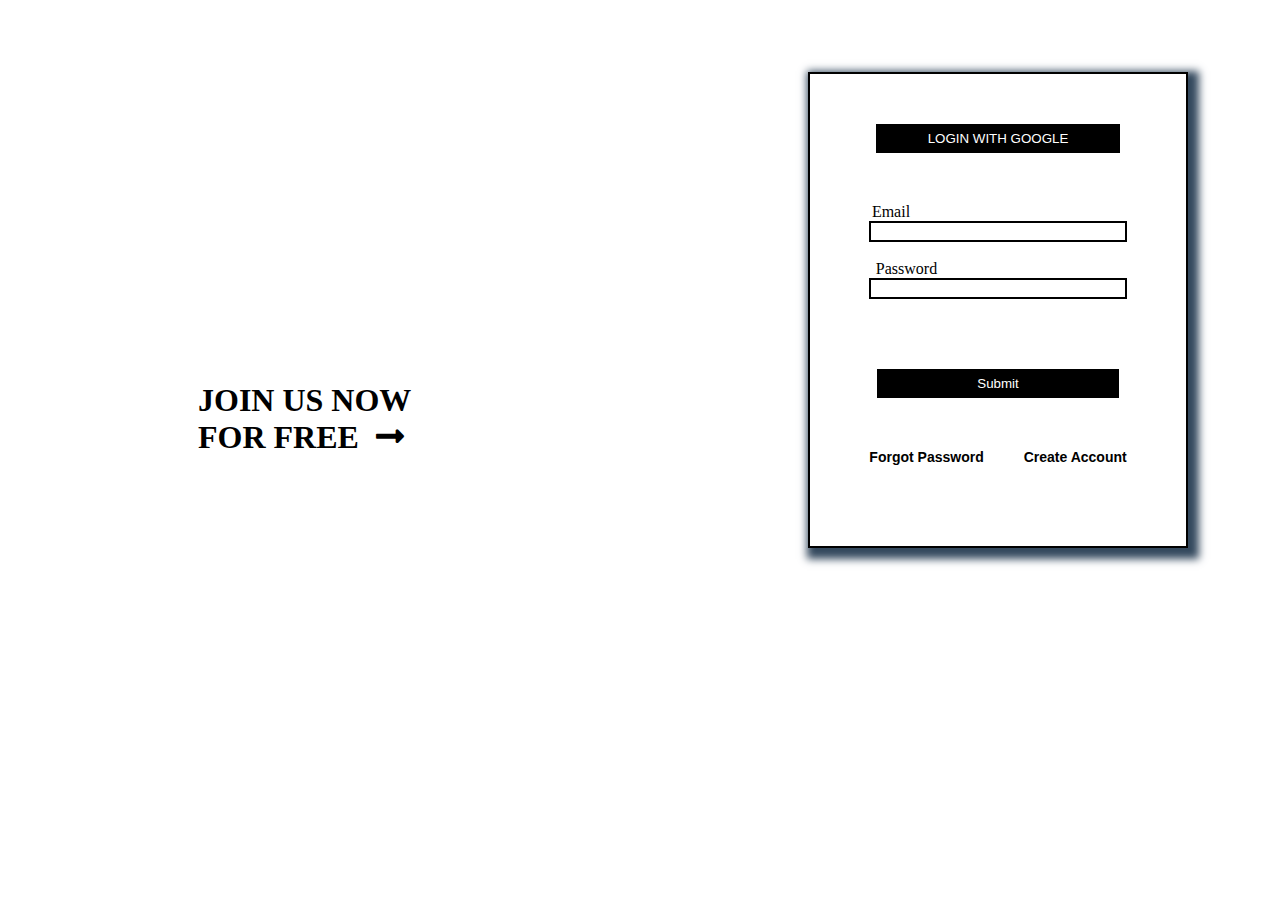
<file: login.html>
<!DOCTYPE html>
<html lang="en">

<head>
    <meta charset="UTF-8">
    <meta http-equiv="X-UA-Compatible" content="IE=edge">
    <meta name="viewport" content="width=device-width, initial-scale=1.0">
    <link href="https://cdn.jsdelivr.net/npm/bootstrap@5.1.1/dist/css/bootstrap.min.css" rel="stylesheet"
        integrity="sha384-F3w7mX95PdgyTmZZMECAngseQB83DfGTowi0iMjiWaeVhAn4FJkqJByhZMI3AhiU" crossorigin="anonymous">
    <link rel="stylesheet" href="style/login.css">
    <title>Login</title>
    <link rel="stylesheet" href="https://cdnjs.cloudflare.com/ajax/libs/font-awesome/5.15.4/css/all.min.css"
        integrity="sha512-1ycn6IcaQQ40/MKBW2W4Rhis/DbILU74C1vSrLJxCq57o941Ym01SwNsOMqvEBFlcgUa6xLiPY/NS5R+E6ztJQ=="
        crossorigin="anonymous" referrerpolicy="no-referrer" />
</head>

<body>
    <div>
        <h1>JOIN US NOW <br>
            FOR FREE
            <i class="fas fa-long-arrow-alt-right arr"></i>
        </h1>

    </div>
    <form >
        <div class="google">
            <button class="btn-google">LOGIN WITH GOOGLE</button>
        </div>
        <div class="mb-1">
            <label for="exampleInputEmail1" class="form-label" style="margin-right: 214px;">Email</label><br>
            <input type="email" class="form-control" aria-describedby="emailHelp" name="email">
        </div>
        <br>
        <div class="mb-1">
            <label for="exampleInputPassword1" class="form-label" style="font-weight: 600px;">Password</label>
            <input type="password" class="form-control" name="password">
            <!-- class="form-control" -->
        </div>
        <button type="submit" class="btn" name="login"><a href="team.html" style="color: inherit;">Submit</a></button>
        <div class="btn-opt">
            <button class="btn-pass" style="padding-right: 18px;"><a href="register.html"
                    style="text-decoration: none; color: black;">Forgot Password</a></button>
            <button class="btn-pass" style="padding-left: 18px;"><a href="register.html"
                    style="text-decoration: none; color: black;">Create Account</a></button>
        </div>
    </form>
    </div>
</body>

</html>
</file>
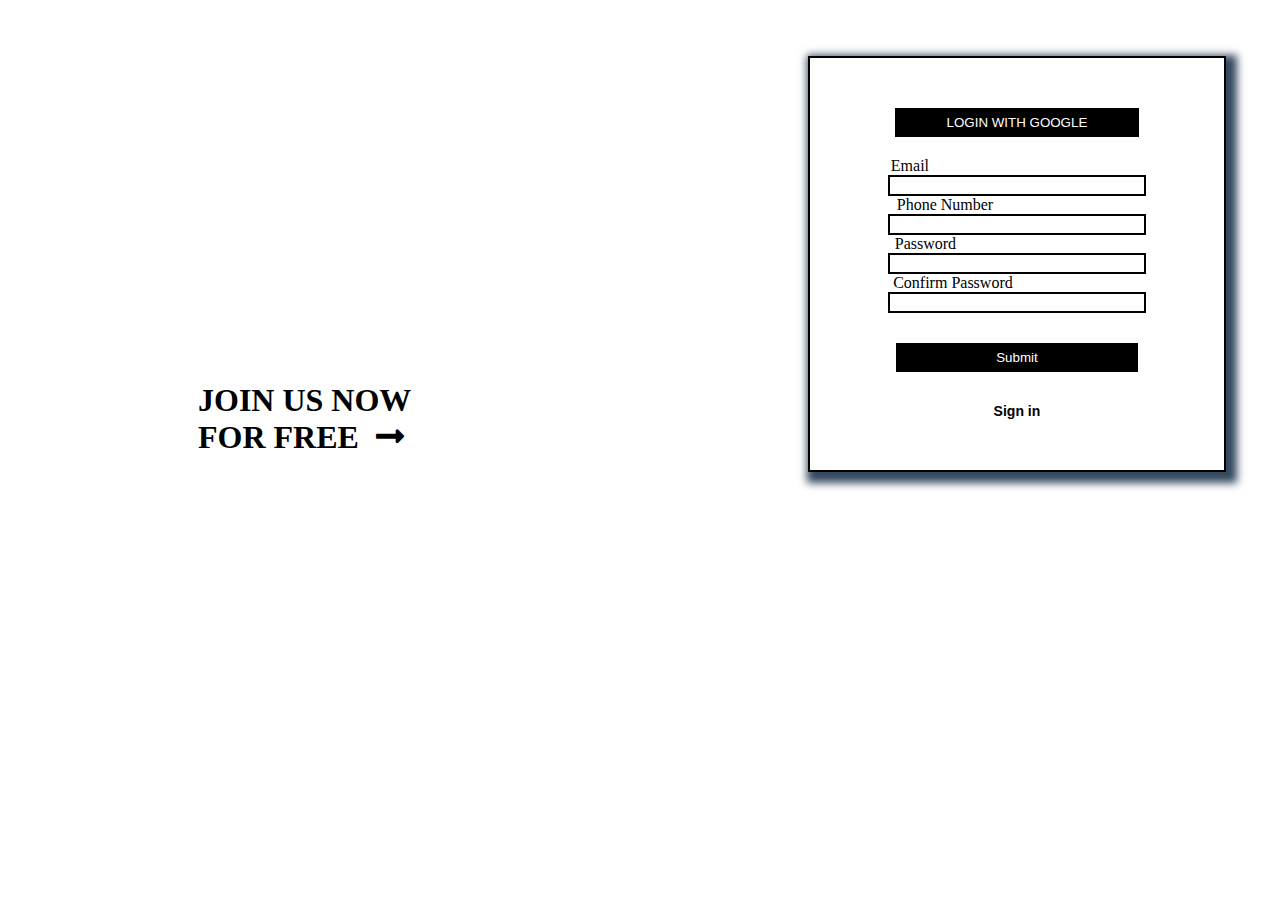
<file: register.html>
<!DOCTYPE html>
<html lang="en">

<head>
    <meta charset="UTF-8">
    <meta http-equiv="X-UA-Compatible" content="IE=edge">
    <meta name="viewport" content="width=device-width, initial-scale=1.0">
    <link href="https://cdn.jsdelivr.net/npm/bootstrap@5.1.1/dist/css/bootstrap.min.css" rel="stylesheet"
        integrity="sha384-F3w7mX95PdgyTmZZMECAngseQB83DfGTowi0iMjiWaeVhAn4FJkqJByhZMI3AhiU" crossorigin="anonymous">
    <link rel="stylesheet" href="style/register.css">
    <title>Register</title>
    <link rel="stylesheet" href="https://cdnjs.cloudflare.com/ajax/libs/font-awesome/5.15.4/css/all.min.css"
        integrity="sha512-1ycn6IcaQQ40/MKBW2W4Rhis/DbILU74C1vSrLJxCq57o941Ym01SwNsOMqvEBFlcgUa6xLiPY/NS5R+E6ztJQ=="
        crossorigin="anonymous" referrerpolicy="no-referrer" />
</head>

<body>
    <div>
        <h1>JOIN US NOW <br>
            FOR FREE
            <i class="fas fa-long-arrow-alt-right arr"></i>
        </h1>

    </div>
    <form >
        <div class="google">
            <button class="btn-google">LOGIN WITH GOOGLE</button>
        </div>
        <div class="mb-1">
            <label for="exampleInputEmail1" class="form-label" style="margin-right: 214px;">Email</label><br>
            <input type="email" class="form-control" aria-describedby="emailHelp" name="email">
        </div>
        <div class="mb-3">
            <label for="exampleInputNumber" class="form-label" style="margin-right: 144px;">Phone Number</label>
            <input type="text" class="form-control" name="phone_no">
        </div>
        <div class="mb-1">
            <label for="exampleInputPassword1" class="form-label" style="font-weight: 600px;">Password</label>
            <input type="password" class="form-control" name="password">
            <!-- class="form-control" -->
        </div>
        <div class="mb-3">
            <label for="exampleInputPassword2" class="form-label" style="margin-right: 128px;">Confirm Password</label>
            <input type="password" class="form-control">
        </div>
        <button type="submit" class="btn" name="login"><a href="team.html" style="text-decoration: none;color: inherit;">Submit</a></button>
        <div class="btn-opt">
            
            <button class="btn-pass"><a href="login.html" style="text-decoration: none; color: black;">Sign
                    in</a></button>
        </div>
    </form>
    </div>
</body>

</html>
</file>
<file: style/login.css>
h1 {
    position: absolute;
    width: 1140px;
    top: 36%;
    left: 60%;
    transform: translate(-50%,50%);
    font-family: 'Playfair Display', serif;
    font-weight: 700;
}
.arr{
    animation: down 1s ease-in-out infinite;
    margin-left: 9px;
}
@keyframes down{
    0%,100%{
        transform: translate(0, 0);
    }
    50%{
        transform: translate(10px, 0px);
    }
}

form {
    /* background-color: #fff; */
    margin-top: 4.5em;
    margin-left: 50em;
    margin-right: 20em;
    padding: 30px;
    width: 25%;
    border: 2px solid black;
    /* border-radius: 8px; */
    box-shadow: 5px 5px 8px 6px #34495E;
    /*#2C3E50 ; */
    text-align: center;
}
.google{
    /* text-align: center; */
    margin-bottom: 50px;
    margin-top: 20px;
}
.btn-google{
    background-color: white;
   border: 2px solid black;
    padding-left: 50px;
    padding-right: 50px;
    padding-top: 5px;
    padding-bottom: 5px;
    /* font-weight: 700; */
    background-color: black;
    color: white;
    font-weight: 700px;
}
a {
    text-decoration: none;
}

.btn:hover {
    color: #FF9A3C;
}

.btn{
    margin-top: 70px;
    border: 2px solid black;
    padding-left: 98px;
    padding-right: 98px;
    padding-top: 5px;
    padding-bottom: 5px;
    border-radius: 0;
    background-color: black;
    color: white;
    font-weight: 700px;
    
}
.btn-opt{
    margin-top: 50px;
    margin-bottom: 50px;
   
}
.btn-pass{
    border: 0px solid transparent;
    background-color: white;
    font-size: 14px;
    font-weight: 600;
}
.mb-1{
    font-weight: 480;
}
input{
    display: block;
    border: 2px solid black !important;
    border-radius: 0 !important;
    width: 250px!important;
    margin: 0 auto;
}
label{
   margin-right: 183px;
}
</file>
<file: style/register.css>
h1 {
    position: absolute;
    width: 1140px;
    top: 36%;
    left: 60%;
    transform: translate(-50%,50%);
    font-family: 'Playfair Display', serif;
    font-weight: 700;
}
.arr{
    animation: down 1s ease-in-out infinite;
    margin-left: 9px;
}
@keyframes down{
    0%,100%{
        transform: translate(0, 0);
    }
    50%{
        transform: translate(10px, 0px);
    }
}

form {
    /* background-color: #fff; */
    margin-top: 3.5em;
    margin-left: 50em;
    margin-right: 20em;
    padding: 30px;
    width: 28%;
    border: 2px solid black;
    /* border-radius: 8px; */
    box-shadow: 5px 5px 8px 6px #34495E;
    /*#2C3E50 ; */
    text-align: center;
}
.google{
    /* text-align: center; */
    margin-bottom: 20px;
    margin-top: 20px;
}
.btn-google{
    background-color: white;
   border: 2px solid black;
    padding-left: 50px;
    padding-right: 50px;
    padding-top: 5px;
    padding-bottom: 5px;
    /* font-weight: 700; */
    background-color: black;
    color: white;
    font-weight: 700px;
}
.btn{
    margin-top: 30px;
    border: 2px solid black;
    padding-left: 98px;
    padding-right: 98px;
    padding-top: 5px;
    padding-bottom: 5px;
    border-radius: 0;
    background-color: black;
    color: white;
    font-weight: 700px;
    
}
.btn:hover{
    color: white;
}
.btn-opt{
    margin-top: 30px;
    margin-bottom: 20px;
   
}
.btn-pass{
    border: 0px solid transparent;
    background-color: white;
    font-size: 14px;
    font-weight: 600;
}
.mb-1, .mb-3{
    font-weight: 480;
}
input{
    display: block;
    border: 2px solid black !important;
    border-radius: 0 !important;
    width: 250px!important;
    margin: 0 auto;
}
label{
   margin-right: 183px;
}
</file>
